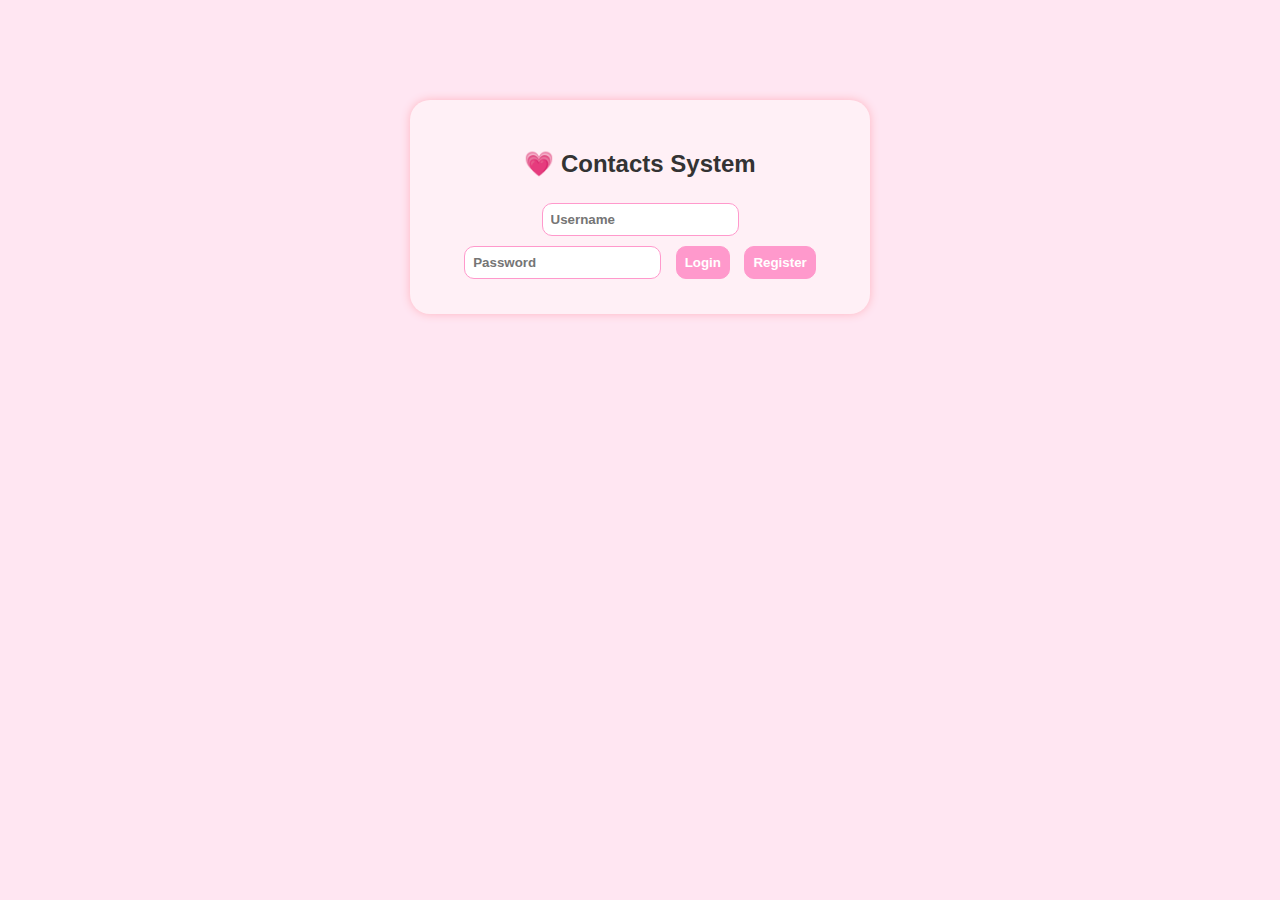
<file: index.html>
<!DOCTYPE html>
<html lang="en">
<head>
  <meta charset="UTF-8" />
  <title>Login - Contacts</title>
  <link rel="stylesheet" href="style.css" />
</head>
<body>
  <div class="login-container">
    <h2>💗 Contacts System</h2>
    <input id="username" placeholder="Username" />
    <input id="password" type="password" placeholder="Password" />
    <button onclick="login()">Login</button>
    <button onclick="register()">Register</button>
  </div>
  <script src="login.js"></script>
</body>
</html>
</file>
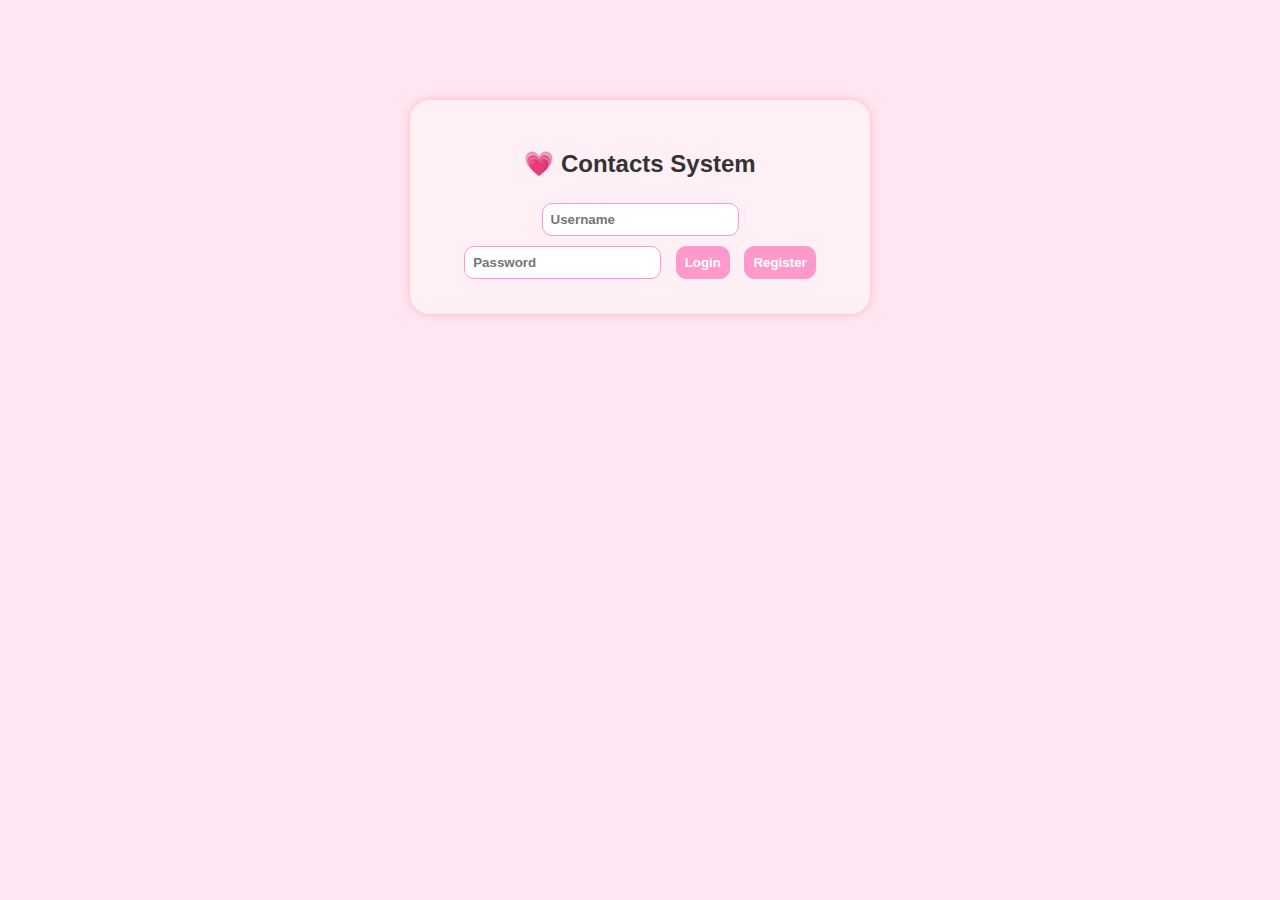
<file: contacts.html>
<!DOCTYPE html>
<html lang="en">
<head>
  <meta charset="UTF-8" />
  <title>My Contacts</title>
  <link rel="stylesheet" href="style.css" />
</head>
<body>
  <div class="container">
    <h2>📒 My Contacts</h2>

    <input id="search" placeholder="Search contacts..." oninput="filterContacts()" />

    <div class="form">
      <input id="name" placeholder="Name" />
      <input id="phone" placeholder="Phone" />
      <button onclick="addContact()">Add</button>
    </div>

    <table id="contactsTable">
      <thead>
        <tr><th>Name</th><th>Phone</th><th>Actions</th></tr>
      </thead>
      <tbody></tbody>
    </table>

    <button onclick="exportCSV()">📤 Export CSV</button>
    <button onclick="logout()">🚪 Logout</button>
  </div>

  <script src="script.js"></script>
</body>
</html>
</file>
<file: style.css>
body {
  font-family: "YouYuan", "Microsoft YaHei", sans-serif;
  background-color: #ffe6f2;
  color: #333;
  text-align: center;
  margin: 0;
  padding: 0;
}

.container, .login-container {
  background-color: #fff0f6;
  width: 400px;
  margin: 100px auto;
  padding: 30px;
  border-radius: 20px;
  box-shadow: 0 0 10px #ffb6c1;
}

input, button {
  font-family: inherit;
  font-weight: bold;
  margin: 5px;
  padding: 8px;
  border-radius: 10px;
  border: 1px solid #ff99cc;
}

button {
  background-color: #ff99cc;
  color: white;
  cursor: pointer;
}

button:hover {
  background-color: #ff66b2;
}

table {
  width: 100%;
  margin-top: 15px;
  border-collapse: collapse;
}

th, td {
  padding: 8px;
  border-bottom: 1px solid #ffb6c1;
}
</file>
